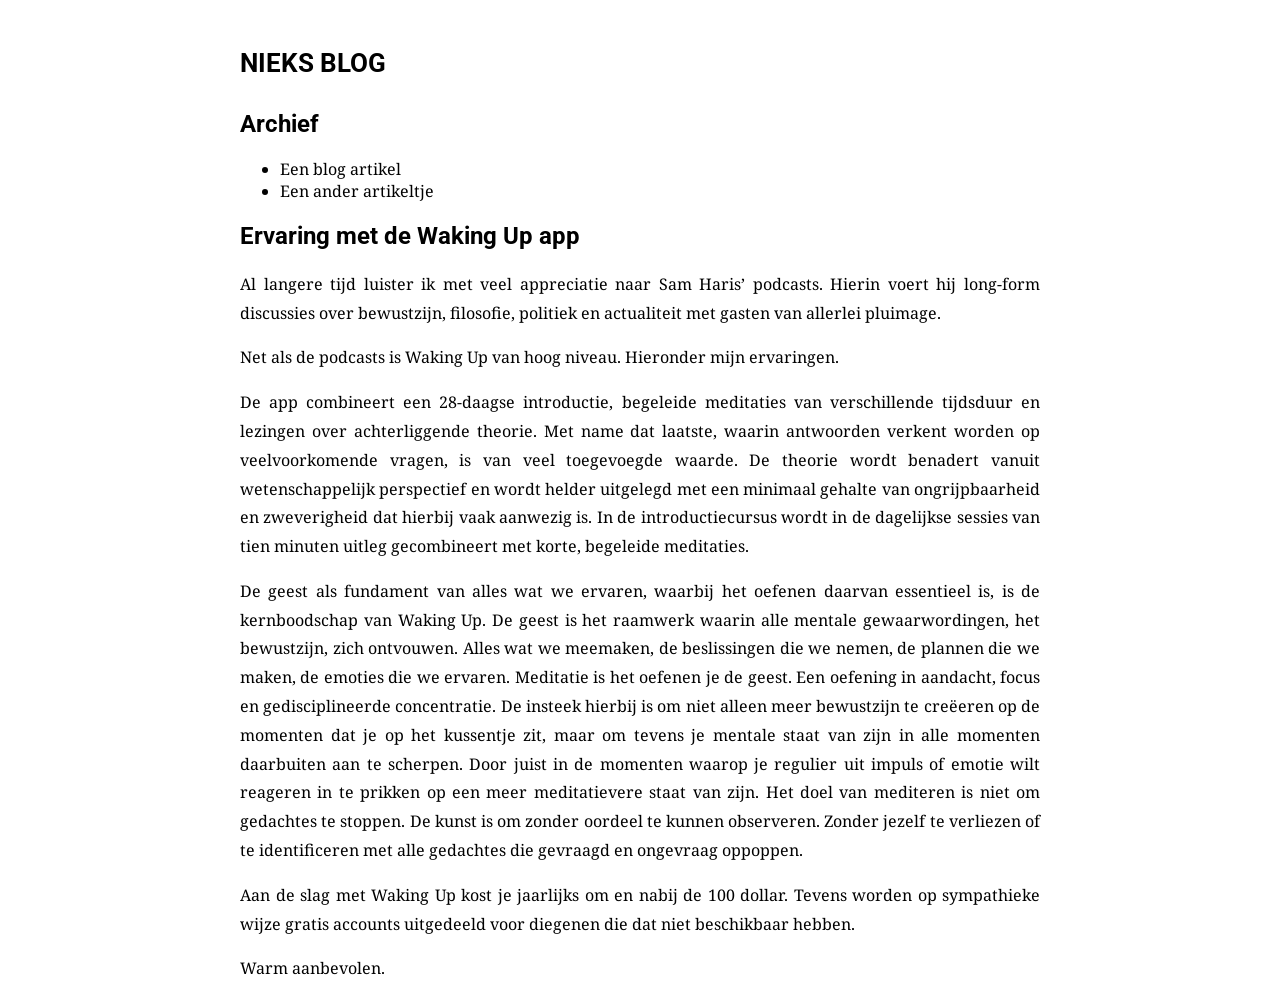
<file: index.html>
<!DOCTYPE html>
<html lang='nl'>
	<head>
		<title>niekdewin.nl</title>
 		<style>
@import url('https://fonts.googleapis.com/css2?family=Noto+Serif&family=Roboto:wght@500&display=swap');

			body {
				font-family: 'Noto Serif', sans-serif;
			}
			
			#content {
				width: 800px;
				margin: 0 auto;
			}

      p {
        text-align: justify;
				line-height: 1.8rem;
      } 

			#header {
				margin: 3rem 0rem 2rem 0rem;
			}			

			#header h1 {
				text-transform: uppercase;
				font-size: 1.6rem;
			}

			h1, h2 {
				font-family: 'Roboto', sans-serif;
			}

		</style> 
	</head>

<body>
<div id="content">

<div id="header">
	<h1>Nieks blog</h1>
</div>

<h2>Archief</h2>
<ul>
<li>Een blog artikel</li>
<li>Een ander artikeltje</li>
</ul>

<h2>Ervaring met de Waking Up app</h2>
<p>
Al langere tijd luister ik met veel appreciatie naar Sam Haris’ podcasts. Hierin voert hij long-form discussies over bewustzijn, filosofie, politiek en actualiteit met gasten van allerlei pluimage.
</p>

<p>
Net als de podcasts is Waking Up van hoog niveau. Hieronder mijn ervaringen.
</p>

<p>
De app combineert een 28-daagse introductie, begeleide meditaties van verschillende tijdsduur en lezingen over achterliggende theorie. Met name dat laatste, waarin antwoorden verkent worden op veelvoorkomende vragen, is van veel toegevoegde waarde. De theorie wordt benadert vanuit wetenschappelijk perspectief en wordt helder uitgelegd met een minimaal gehalte van ongrijpbaarheid en zweverigheid dat hierbij vaak aanwezig is. In de introductiecursus wordt in de dagelijkse sessies van tien minuten uitleg gecombineert met korte, begeleide meditaties.
</p>

<p>
De geest als fundament van alles wat we ervaren, waarbij het oefenen daarvan essentieel is, is de kernboodschap van Waking Up. De geest is het raamwerk waarin alle mentale gewaarwordingen, het bewustzijn, zich ontvouwen. Alles wat we meemaken, de beslissingen die we nemen, de plannen die we maken, de emoties die we ervaren. Meditatie is het oefenen je de geest. Een oefening in aandacht, focus en gedisciplineerde concentratie. De insteek hierbij is om niet alleen meer bewustzijn te creëeren op de momenten dat je op het kussentje zit, maar om tevens je mentale staat van zijn in alle momenten daarbuiten aan te scherpen. Door juist in de momenten waarop je regulier uit impuls of emotie wilt reageren in te prikken op een meer meditatievere staat van zijn. Het doel van mediteren is niet om gedachtes te stoppen. De kunst is om zonder oordeel te kunnen observeren. Zonder jezelf te verliezen of te identificeren met alle gedachtes die gevraagd en ongevraag oppoppen.
</p>

<p>
Aan de slag met Waking Up kost je jaarlijks om en nabij de 100 dollar. Tevens worden op sympathieke wijze gratis accounts uitgedeeld voor diegenen die dat niet beschikbaar hebben.
</p>

<p>
Warm aanbevolen.
</p>
</div>
</body>
</html>
</file>
